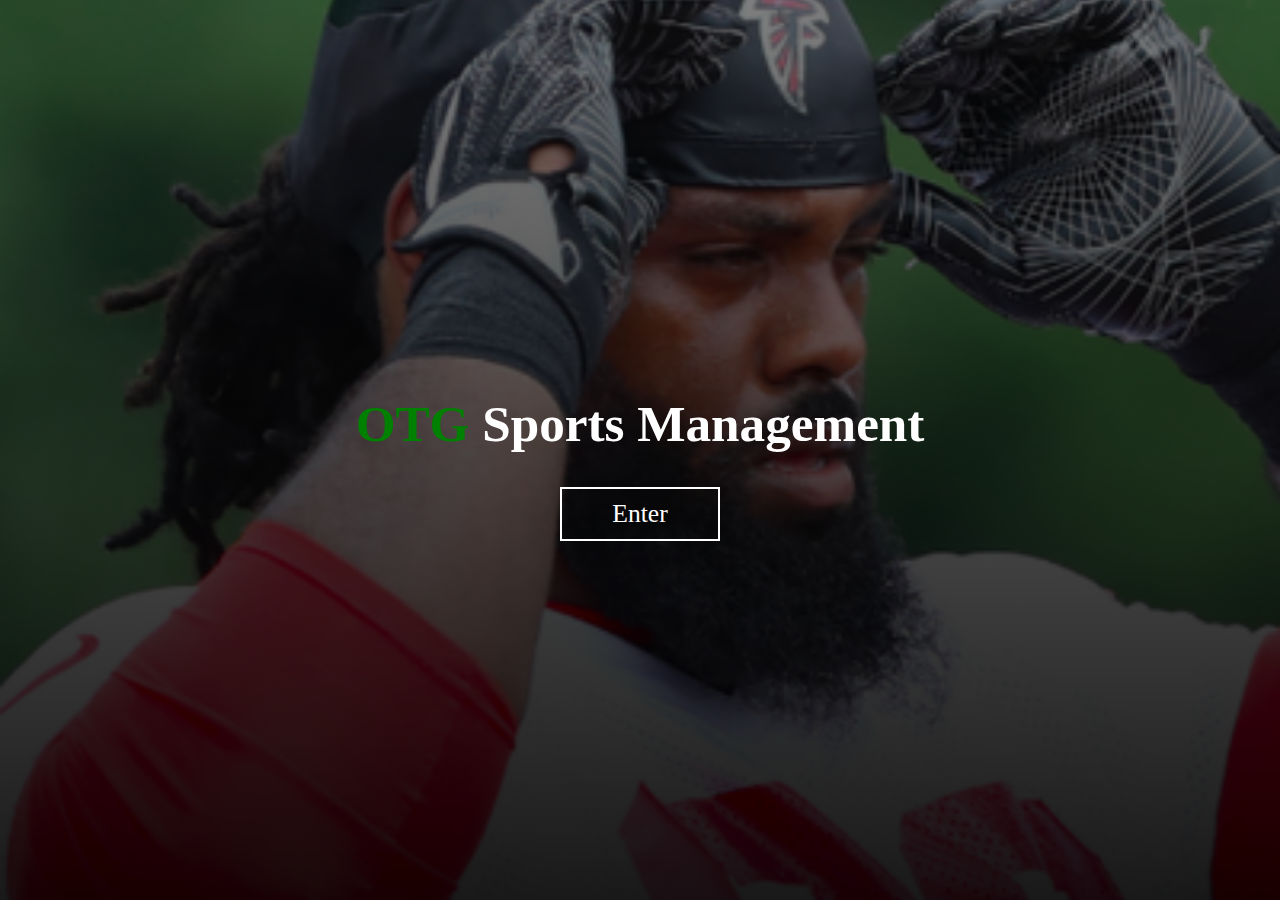
<file: index.html>
<!DOCTYPE html>
<html>
<head>

	<meta charset="utf-8">
	<meta name="viewport" content="width=device-width, initial-scale=1.0">
	<meta http-equiv="X-UA-Compatible" content="ie-edge">
	<meta name="description" content="">
	<meta name="keywords" content="">
	<meta name="Vergil Kelley" content="">
	<title>OTG Sports Management</title>
	<style type="text/css">

		body {
			margin:0;
			padding:0;
		}
		.wrapper {
			width: 100%;
			height: 100vh;
			background: linear-gradient(rgba(0, 0, 0, 0.5),rgba(0, 0, 0, 0.9)), url('img/img4.png');
			background-position: center;
			background-size: cover;
			display: flex;
			align-items: center;
			justify-content: center;
			flex-direction: column;
			color: #fff;
			font-size: 2vw;
		}

		@keyframes animate {
			0%{
				transform: scale(0);
			}

			100% {
				transform: scale(1);
			}
		}

		h1 {
			animation: animate 2s 1;
		}

		h1 span {
			color: green;
		}

		.btn {
			text-decoration: none;
			padding: 10px 50px;
			color: #fff;
			border: 2px #fff solid;
			transition: 0.6s ease;
			animation: animate 2s 1;
		}

		.btn:hover {
			background-color: green;
			color: #fff;
		}
	</style>
</head>
<body>
	<div class="wrapper">
		<h1><span>OTG</span> Sports Management</h1>
		<a href="landingpage.html" class="btn">Enter</a>
	</div>
</body>
</html>
</file>
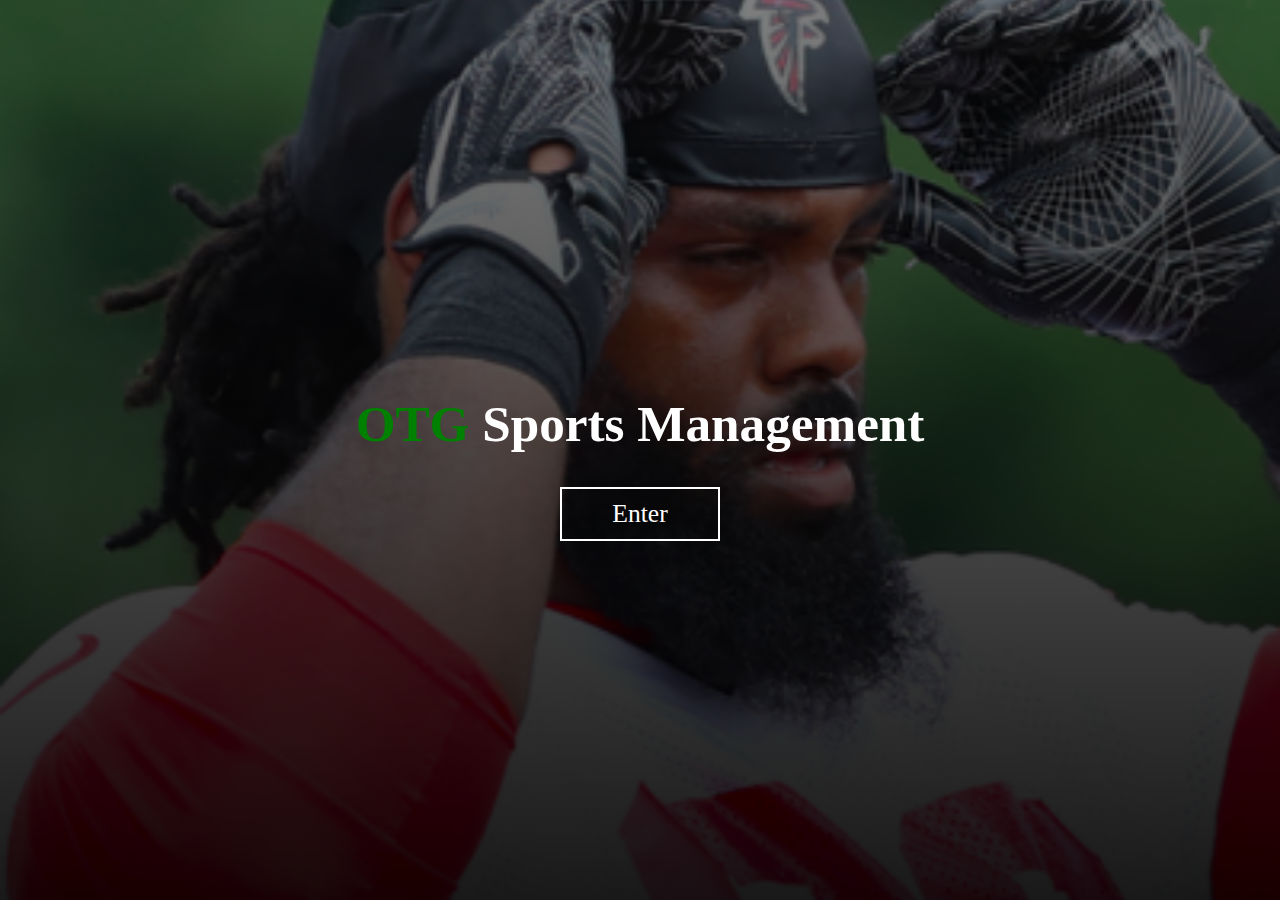
<file: indexSuspend.html>
<!DOCTYPE html>
<html>
<head>

	<meta charset="utf-8">
	<meta name="viewport" content="width=device-width, initial-scale=1.0">
	<meta http-equiv="X-UA-Compatible" content="ie-edge">
	<meta name="description" content="">
	<meta name="keywords" content="">
	<meta name="Vergil Kelley" content="">
	<title>OTG Sports Management</title>
	<style type="text/css">

		body {
			margin:0;
			padding:0;
		}
		.wrapper {
			width: 100%;
			height: 100vh;
			background: linear-gradient(rgba(0, 0, 0, 0.5),rgba(0, 0, 0, 0.9)), url('img/img4.png');
			background-position: center;
			background-size: cover;
			display: flex;
			align-items: center;
			justify-content: center;
			flex-direction: column;
			color: #fff;
			font-size: 2vw;
		}

		@keyframes animate {
			0%{
				transform: scale(0);
			}

			100% {
				transform: scale(1);
			}
		}

		h1 {
			animation: animate 2s 1;
		}

		h1 span {
			color: green;
		}

		.btn {
			text-decoration: none;
			padding: 10px 50px;
			color: #fff;
			border: 2px #fff solid;
			transition: 0.6s ease;
			animation: animate 2s 1;
		}

		.btn:hover {
			background-color: green;
			color: #fff;
		}
	</style>
</head>
<body>
	<div class="wrapper">
		<h1><span>OTG</span> Sports Management</h1>
		<a href="landingpage.html" class="btn">Enter</a>
	</div>
</body>
</html>
</file>
